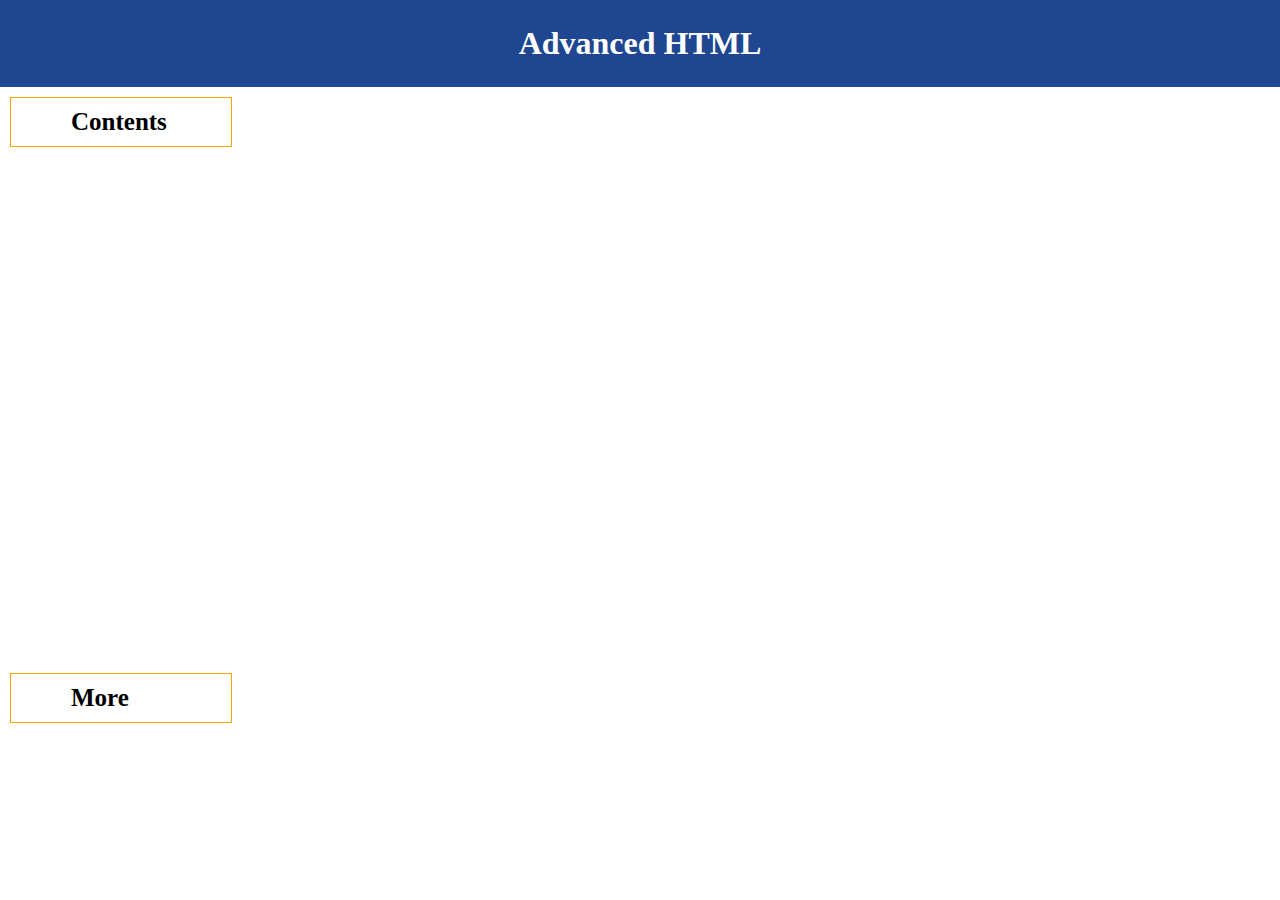
<file: first-week.html>
<!DOCTYPE html>
<html lang="en">
<head>
    <meta charset="UTF-8">
    <meta http-equiv="X-UA-Compatible" content="IE=edge">
    <meta name="viewport" content="width=device-width, initial-scale=1.0">
    <title>First Week</title>
    <link rel="stylesheet" href="page.css">
</head>
<body>
    <h1>Advanced HTML</h1>
    <h2>Contents</h2>

    <p>Introduction</p>
    <p>Basic</p>
    <p>Element</p>
    <p>Styles</p>
    <p>Formatting</p>
    <p>Images</p>
    <p>Favicon</p>
    <p>Table</p>
    <p>List</p>
    <p>Form</p>
    <p>Graphic</p>
    <p>Media</p>
    <p>APIs</p>
    <p>Semantics</p>
    <p>Charset</p>

    <h2>More</h2>
</body>
</html>
</file>
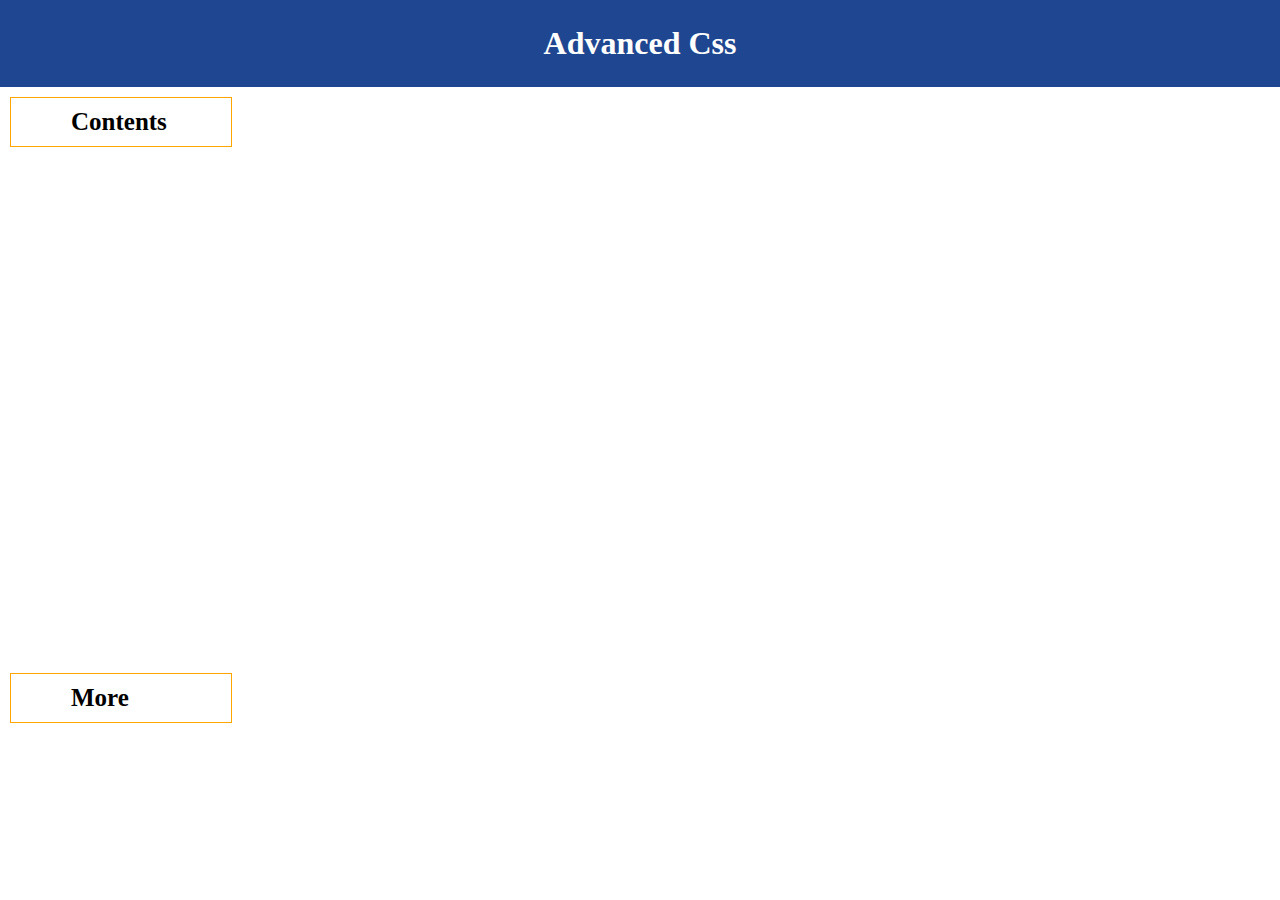
<file: second-week.html>
<!DOCTYPE html>
<html lang="en">
<head>
    <meta charset="UTF-8">
    <meta http-equiv="X-UA-Compatible" content="IE=edge">
    <meta name="viewport" content="width=device-width, initial-scale=1.0">
    <title>Second Week</title>
    <link rel="stylesheet" href="page.css">
</head>
<body>
    <h1>Advanced Css</h1>
    <h2>Contents</h2>

    <p>Introduction</p>
    <p>Selectors</p>
    <p>Colors</p>
    <p>Border</p>
    <p>Margin</p>
    <p>Padding</p>
    <p>Fonts</p>
    <p>Display</p>
    <p>Position</p>
    <p>Z-index</p>
    <p>Psuedo-Class</p>
    <p>Psuedo-Element</p>
    <p>Dropdown</p>
    <p>Shadows</p>
    <p>Box-Model</p>

    <h2>More</h2>
</body>
</html>
</file>
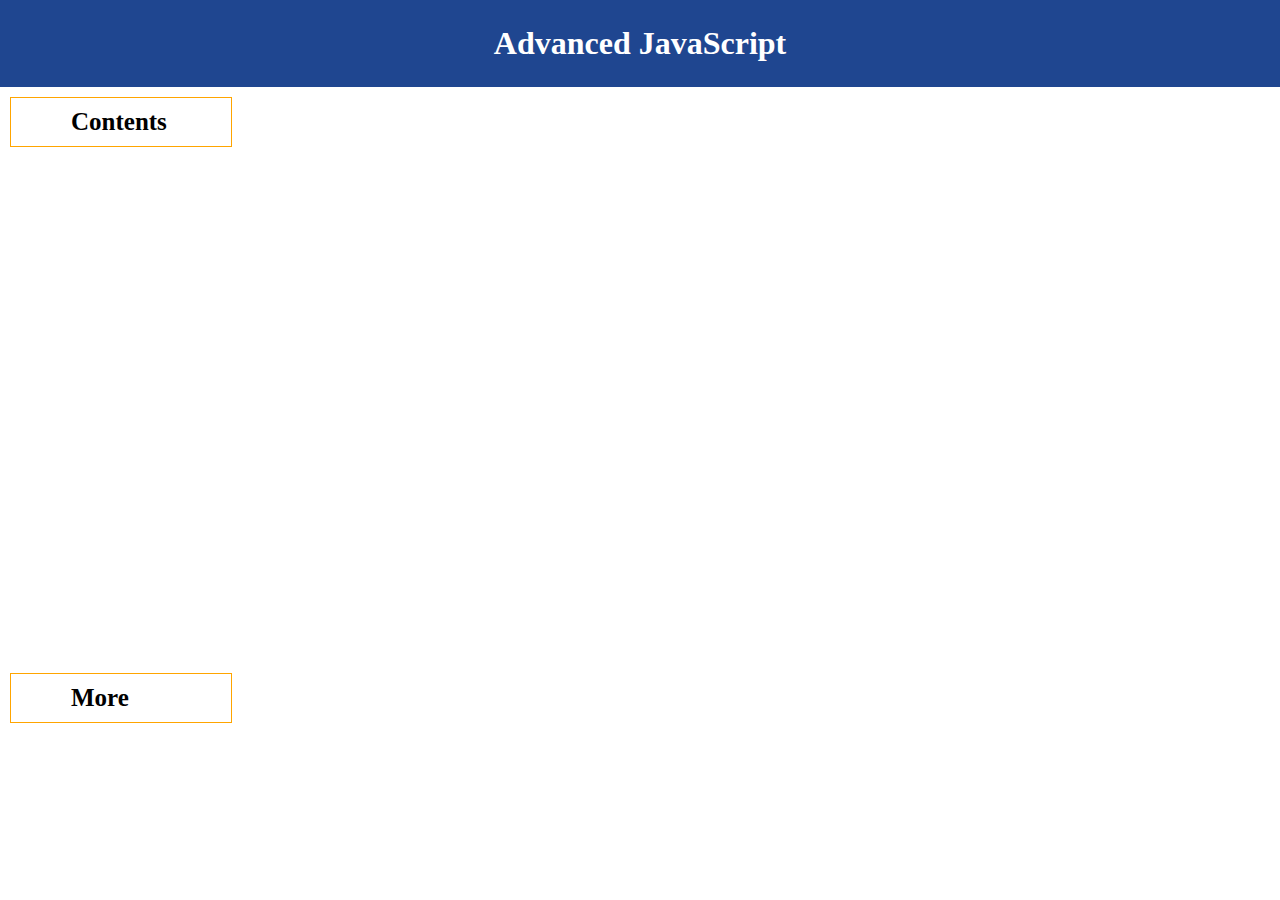
<file: third-week.html>
<!DOCTYPE html>
<html lang="en">
<head>
    <meta charset="UTF-8">
    <meta http-equiv="X-UA-Compatible" content="IE=edge">
    <meta name="viewport" content="width=device-width, initial-scale=1.0">
    <title>Third Week</title>
    <link rel="stylesheet" href="page.css">
</head>
<body>
    <h1>Advanced JavaScript</h1>
    <h2>Contents</h2>

    <p>Introduction</p>
    <p>Output</p>
    <p>Statement</p>
    <p>Variable</p>
    <p>Operators</p>
    <p>Data Types</p>
    <p>Events</p>
    <p>String</p>
    <p>Array</p>
    <p>Loop</p>
    <p>Conditional</p>
    <p>Hoisting</p>
    <p>Json</p>
    <p>Debuggin</p>
    <p>JS Object</p>

    <h2>More</h2>
</body>
</html>
</file>
<file: page.css>
body{
    margin: 0;
    background-image: url("https://www.worldbook.com/images/WBBlog_KidsCoding.jpg");
}

h1{
    margin: 0;
    padding: 25px;
    text-align: center;
    color: white;
    background-color: #1F4690;
}

h2{
    font-size: 25px;
    font-weight: bold;
    border: 1px solid #FFA500;
    padding: 10px 60px;
    margin: 10px;
    display: block;
    width: 100px;
}

p{
    padding-left: 16px;
    color: #fff;
}
</file>
